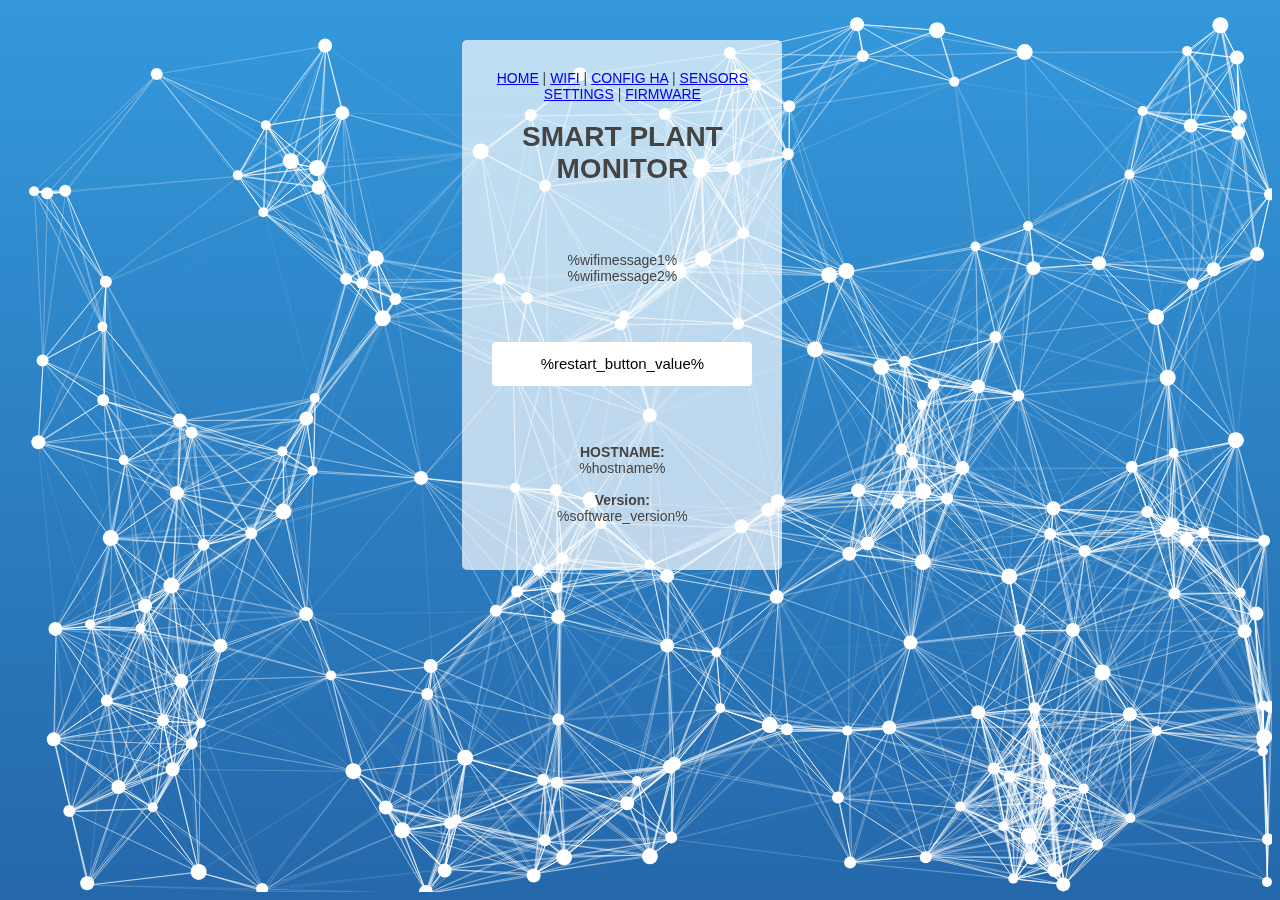
<file: firmware/data/index.html>
<html>
  <head>
    <title>SMART PLANT</title>
    <meta name="viewport" content="width=device-width, initial-scale=1">
    <link href="style.css" rel="stylesheet" type="text/css">
  </head>
  <body>
    <canvas id="canvas"></canvas>
    <div>
    <form action="/" method="POST">
      <a href="/">HOME</a> | <a href="wifi">WIFI</a> | <a href="/config">CONFIG HA</a> | <a href="/sensors">SENSORS</a>
      <br><a href="/settings">SETTINGS</a> | <a href="/firmware">FIRMWARE</a>
      <h1>SMART PLANT <br>MONITOR </h1>
      <br>
      <br>
      <br> %wifimessage1% <br> %wifimessage2% <br>
      <br>
      <br>
      <br>
      <input type="submit" value="%restart_button_value%">
      <br>
      <br>
      <br>
      <br>
      <b>HOSTNAME:</b>
      <br> %hostname% <br>
      <br>
      <b>Version:</b>
      <br>%software_version%<br>
      <br>
    </form>
    </div>
    <script type="text/javascript" src="script.js"></script>
  </body>
</html>
</file>
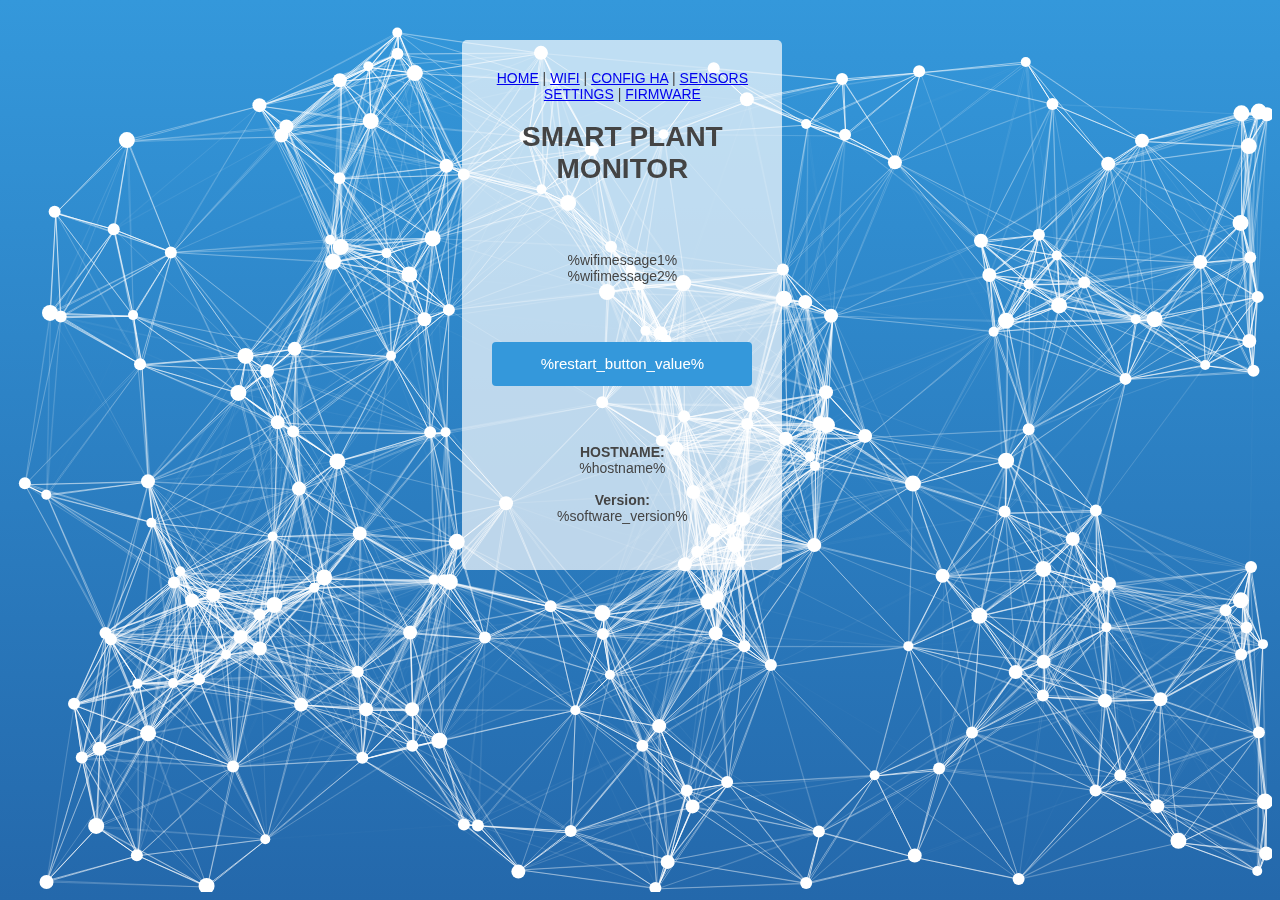
<file: arduino/code/1.3.3/data/index.html>
<html>
  <head>
    <title>SMART PLANT</title>
    <meta name="viewport" content="width=device-width, initial-scale=1">
    <link href="style.css" rel="stylesheet" type="text/css">
  </head>
  <body>
    <canvas id="canvas"></canvas>
    <div>
    <form action="/" method="POST">
      <a href="/">HOME</a> | <a href="wifi">WIFI</a> | <a href="/config">CONFIG HA</a> | <a href="/sensors">SENSORS</a>
      <br><a href="/settings">SETTINGS</a> | <a href="/firmware">FIRMWARE</a>
      <h1>SMART PLANT <br>MONITOR </h1>
      <br>
      <br>
      <br> %wifimessage1% <br> %wifimessage2% <br>
      <br>
      <br>
      <br>
      <input class="btn" type="submit" value="%restart_button_value%">
      <br>
      <br>
      <br>
      <br>
      <b>HOSTNAME:</b>
      <br> %hostname% <br>
      <br>
      <b>Version:</b>
      <br>%software_version%<br>
      <br>
    </form>
    </div>
    <script type="text/javascript" src="script.js"></script>
  </body>
</html>
</file>
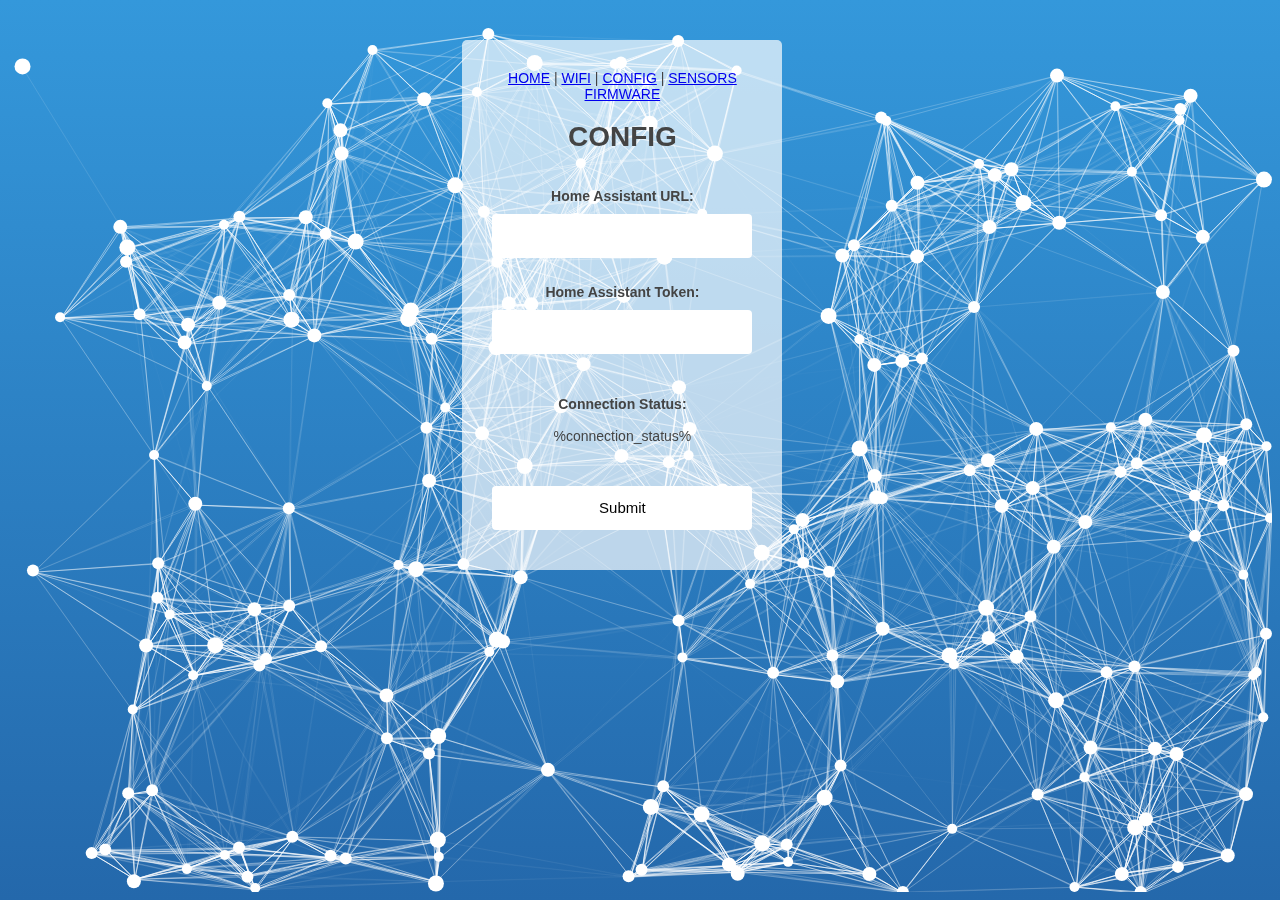
<file: firmware/data/config.html>
<html>
  <head>
    <link href="style.css" rel="stylesheet" type="text/css">
    <title>SMART PLANT CONFIG</title>
    <meta name="viewport" content="width=device-width, initial-scale=1">
  </head>
  <body>
  <canvas id="canvas"></canvas>
    <div>
    <form action="/config" method="POST">
      <a href="/">HOME</a> | <a href="/wifi">WIFI</a> | <a href="/config">CONFIG</a> | <a href="/sensors">SENSORS</a>
      <br><a href="/firmware">FIRMWARE</a>
      <h1>CONFIG</h1>
      <br>
      <b>
        <label for="url">Home Assistant URL:</label>
        <br>
      </b>
      <input type="text" name="url" required>
      <br>
      <br>
      <b>
        <label for="api">Home Assistant Token:</label>
        <br>
      </b>
      <input type="text" name="api" required>
      <br>
      
      <br><br><b><label for="url">Connection Status:</label></b>
      <br>
      <br>%connection_status%
      <br>
      <br><br>
      <input type="submit" value="Submit">
      <br>
    </form>
	</div>
    <script type="text/javascript" src="script.js"></script>
  </body>
</html>
</file>
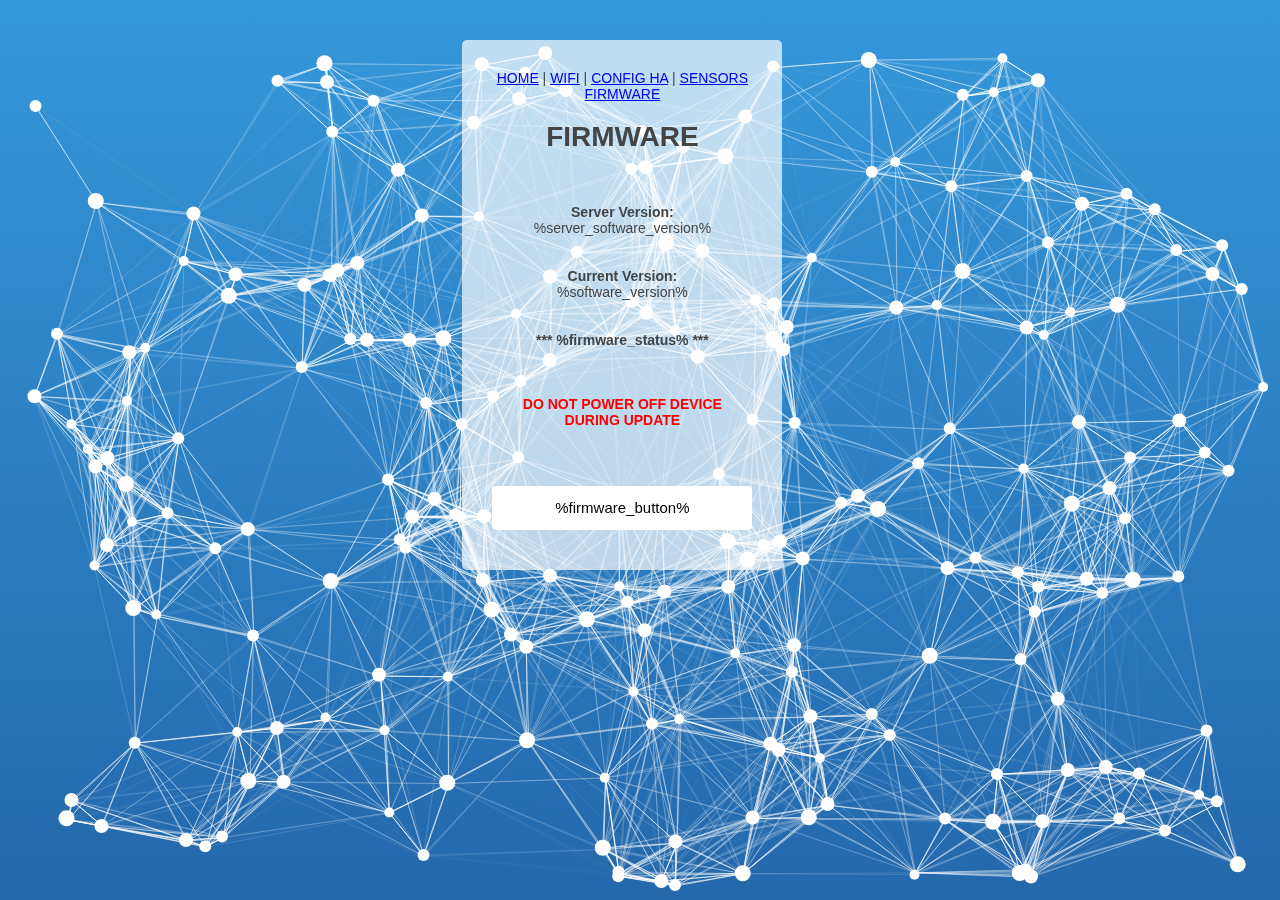
<file: firmware/data/firmware.html>
<html>
  <head>
    <title>SMART PLANT</title>
    <meta name="viewport" content="width=device-width, initial-scale=1">
    <link href="style.css" rel="stylesheet" type="text/css">
  </head>
  <body>
  <canvas id="canvas"></canvas>
    <div>
    <form action="/firmware" method="POST">
      <a href="/">HOME</a> | <a href="/wifi">WIFI</a> | <a href="/config">CONFIG HA</a> | <a href="/sensors">SENSORS</a>
      <br><a href="/firmware">FIRMWARE</a>
      <h1>FIRMWARE</h1>
      <br>
      <br><b>Server Version:</b>
      <br>%server_software_version%
      <br>
      <br>
      <br><b>Current Version:</b>
      <br>%software_version%
      <br> <br> <br> <b>*** %firmware_status% ***</b> <br> <br>
      <br>
      <br><b><font color = "red">DO NOT POWER OFF DEVICE
      <br>DURING UPDATE</font></b>
      <br>  
      <br><br><br><input type="submit" value="%firmware_button%">
      <br>
    </form>
	</div>
    <script type="text/javascript" src="script.js"></script>
  </body>
</html>
</file>
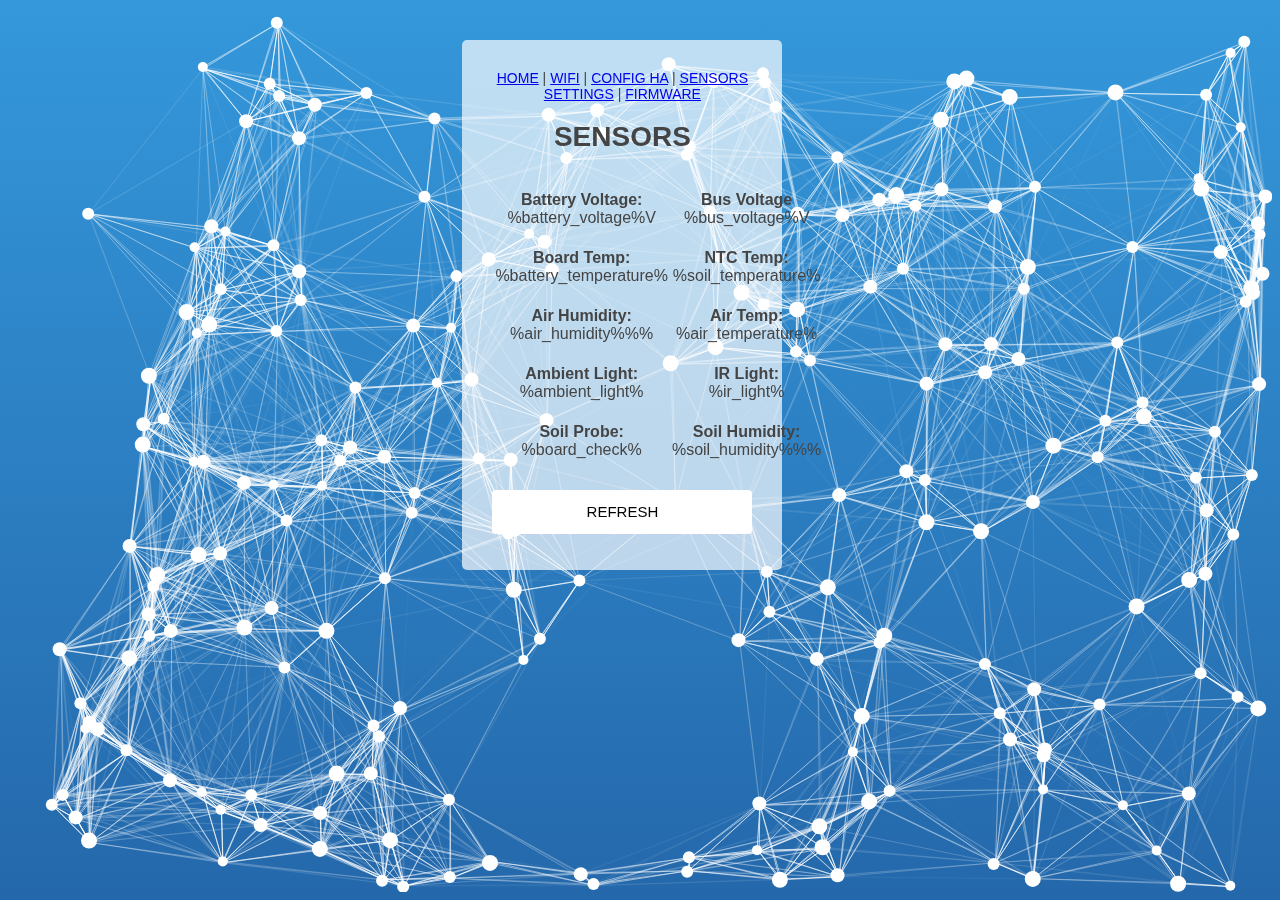
<file: firmware/data/sensors.html>
<html>
  <head>
    <link href="style.css" rel="stylesheet" type="text/css">
    <title>SMART PLANT SENSORS</title>
    <meta name="viewport" content="width=device-width, initial-scale=1">
  </head>
  <body>
  <canvas id="canvas"></canvas>
    <div>
    <form action="/sensors" method="POST">
      <a href="/">HOME</a> | <a href="/wifi">WIFI</a> | <a href="/config">CONFIG HA</a> | <a href="/sensors">SENSORS</a>
      <br><a href="/settings">SETTINGS</a> | <a href="/firmware">FIRMWARE</a>
      <h1>SENSORS</h1>
      <br>
        <table style="width: 100%%;">
        <tbody>
        <tr>
        <td style="text-align: center; width: 50%%;"><b>Battery Voltage:</b>
        <br>%battery_voltage%V <br>
        <br></td>
        <td style="text-align: center; width: 50%%;"><b>Bus Voltage</b>
        <br>%bus_voltage%V <br>
        <br></td>
        </tr>
        <tr>
        <td style="text-align: center; width: 50%%;"><b>Board Temp:</b>
        <br>%battery_temperature%<br>
        <br></td>
        <td style="text-align: center; width: 50%%;"><b>NTC Temp:</b>
        <br>%soil_temperature% <br>
        <br></td>
        </tr>
        <tr>
        <td style="text-align: center; width: 50%%;"><b>Air Humidity:</b>
        <br>%air_humidity%%%<br>
        <br></td>
        <td style="text-align: center; width: 50%%;"><b>Air Temp:</b>
        <br>%air_temperature%<br>
        <br></td>
        </tr>
        <tr>
        <td style="text-align: center; width: 50%%;"><b>Ambient Light:</b>
        <br>%ambient_light% <br>
        <br></td>
        <td style="text-align: center; width: 50%%;"><b>IR Light:</b>
        <br>%ir_light% <br>
        <br></td>
        </tr>
         <tr>
        <td style="text-align: center; width: 50%%;"><b>Soil Probe:</b>
        <br>%board_check% <br>
        <br></td>
        <td style="text-align: center; width: 50%%;"><b>Soil Humidity:</b>
        <br>%soil_humidity%%% <br>
        <br></td>
        </tr>
        </tbody>
        </table>
        <input type="submit" value="REFRESH">
        <br>
    </form>
	</div>
    <script type="text/javascript" src="script.js"></script>
  </body>
</html>
</file>
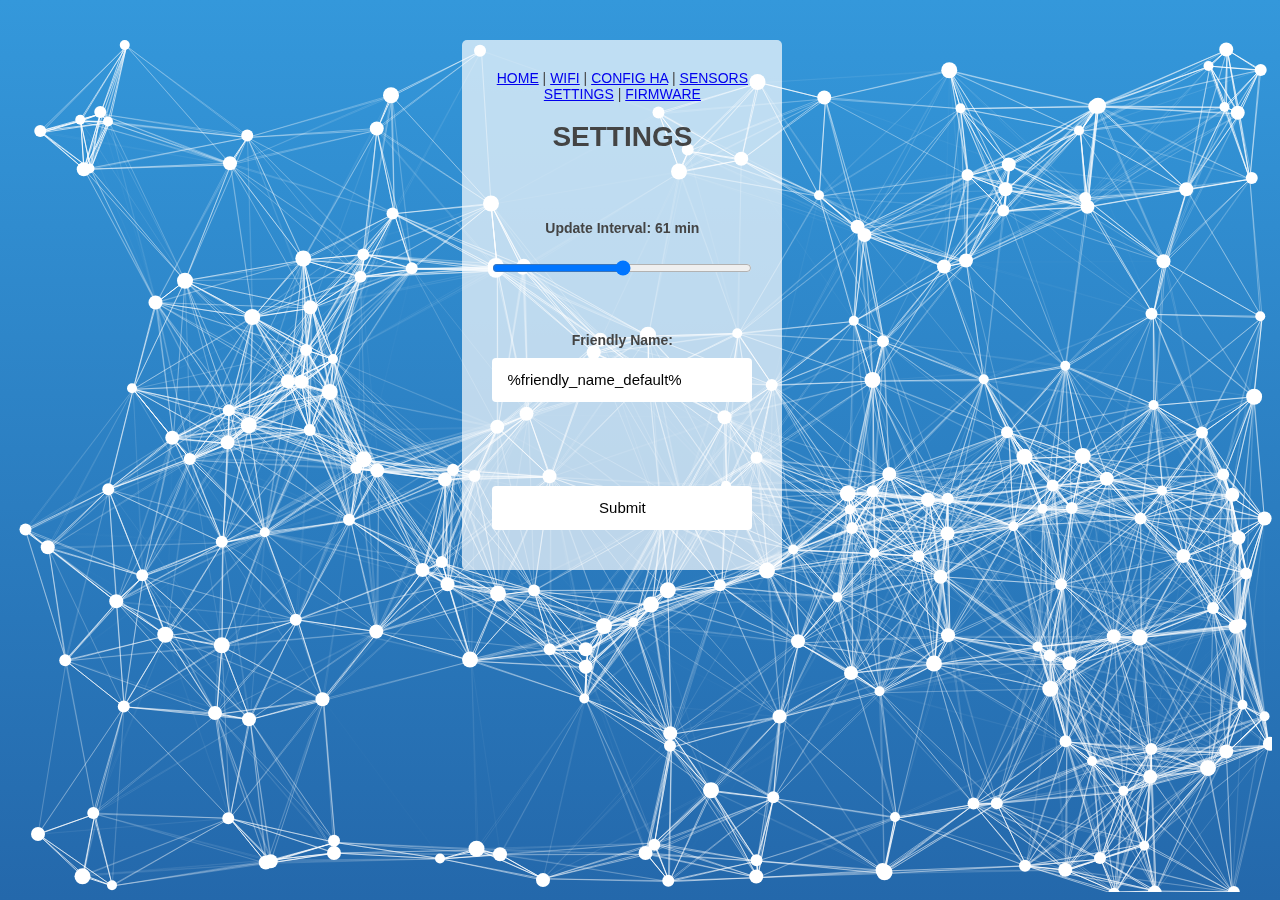
<file: firmware/data/settings.html>
<html>
  <head>
    <link href="style.css" rel="stylesheet" type="text/css">
    <title>SMART PLANT SETTINGS</title>
    <meta name="viewport" content="width=device-width, initial-scale=1">
  </head>
  <body>
  <canvas id="canvas"></canvas>
    <div>
    <form action="/settings" method="POST">
      <a href="/">HOME</a> | <a href="/wifi">WIFI</a> | <a href="/config">CONFIG HA</a> | <a href="/sensors">SENSORS</a>
      <br><a href="/settings">SETTINGS</a> | <a href="/firmware">FIRMWARE</a>
      <h1>SETTINGS</h1>
      <br>
	  <br>
	  <br>
      <b>
        <label for="url">Update Interval: <span id="value"></span> min</label>
        <br>
      </b>

      <input type="range" min="1" max="120" value="%update_interval_default%" class="slider" id="update_interval" name="update_interval" required>
      <br>
      <br>
	  <br>
      <b>
        <label for="friendly_name">Friendly Name:</label>
        <br>
      </b>
      <input type="text" name="friendly_name" value="%friendly_name_default%" required>
      <br>
      <br>
      <br>
      <br><br>
      <input type="submit" value="Submit">
      <br>
    </form>
	</div>
    <script type="text/javascript" src="script.js"></script>
	<script>
	var slider = document.getElementById("update_interval");
	var output = document.getElementById("value");
	output.innerHTML = slider.value;

	slider.oninput = function() {
	  output.innerHTML = this.value;
	}
	</script>
  </body>
</html>
</file>
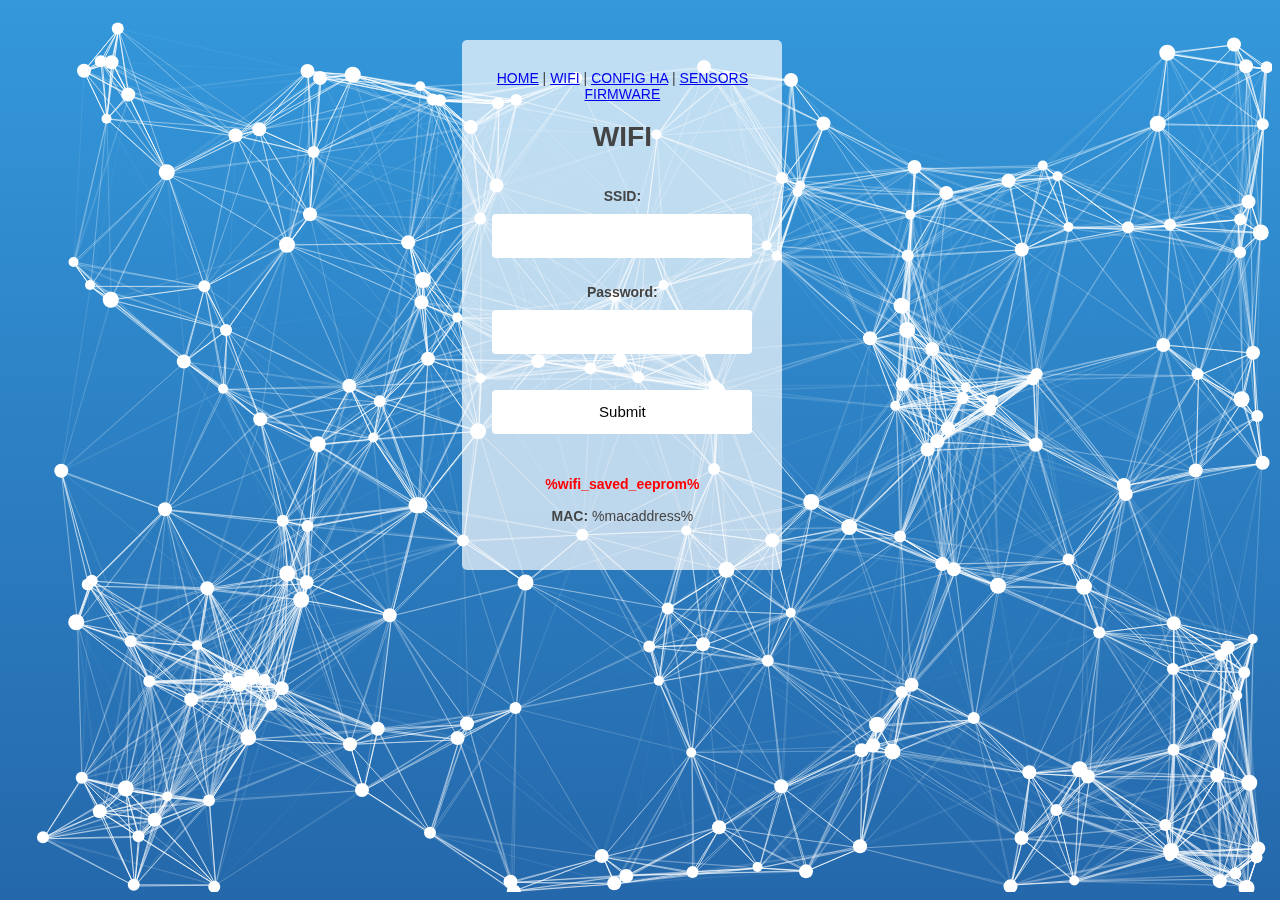
<file: firmware/data/wifi.html>
<html>
  <head>
    <link href="style.css" rel="stylesheet" type="text/css">
    <title>SMART PLANT WIFI</title>
    <meta name="viewport" content="width=device-width, initial-scale=1">
  </head>
  <body>
  <canvas id="canvas"></canvas>
    <div>
    <form action="/wifi" method="POST">
      <a href="/">HOME</a> | <a href="/wifi">WIFI</a> | <a href="/config">CONFIG HA</a> | <a href="/sensors">SENSORS</a>
      <br><a href="/firmware">FIRMWARE</a>
      <h1>WIFI</h1>
      <br>
      <b>
        <label for="SSID">SSID:</label>
        <br>
      </b>
      <input type="text" name="input_ssid" required>
      <br>
      <br>
      <b>
        <label for="PASSWORD">Password:</label>
        <br>
      </b>
      <input type="password" name="input_password" required>
      <br>
      <br>
      <input type="submit" value="Submit">
      <br><br><br>
      <b><font color = "red">%wifi_saved_eeprom%</font></b>
      <br><br>
      <b>MAC:</b> %macaddress% <br>
      <br><br>
    </form>
	</div>
    <script type="text/javascript" src="script.js"></script>
  </body>
</html>
</file>
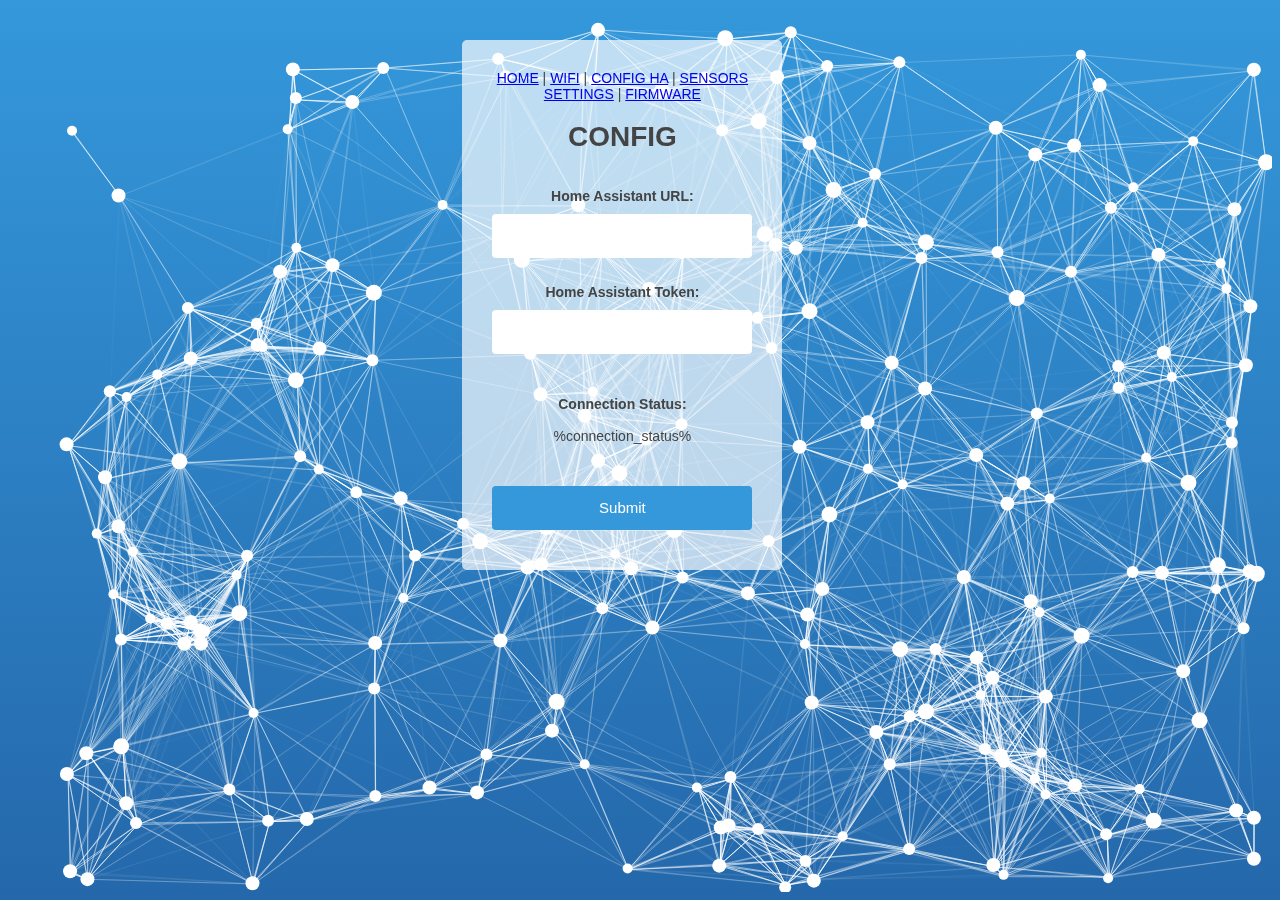
<file: arduino/code/1.3.3/data/config.html>
<html>
  <head>
    <link href="style.css" rel="stylesheet" type="text/css">
    <title>SMART PLANT CONFIG</title>
    <meta name="viewport" content="width=device-width, initial-scale=1">
  </head>
  <body>
  <canvas id="canvas"></canvas>
    <div>
    <form action="/config" method="POST">
      <a href="/">HOME</a> | <a href="/wifi">WIFI</a> | <a href="/config">CONFIG HA</a> | <a href="/sensors">SENSORS</a>
      <br><a href="/settings">SETTINGS</a> | <a href="/firmware">FIRMWARE</a>
      <h1>CONFIG</h1>
      <br>
      <b>
        <label for="url">Home Assistant URL:</label>
        <br>
      </b>
      <input type="text" name="url" required>
      <br>
      <br>
      <b>
        <label for="api">Home Assistant Token:</label>
        <br>
      </b>
      <input type="text" name="api" required>
      <br>
      
      <br><br><b><label for="url">Connection Status:</label></b>
      <br>
      <br>%connection_status%
      <br>
      <br><br>
      <input class="btn" type="submit" value="Submit">
      <br>
    </form>
	</div>
    <script type="text/javascript" src="script.js"></script>
  </body>
</html>
</file>
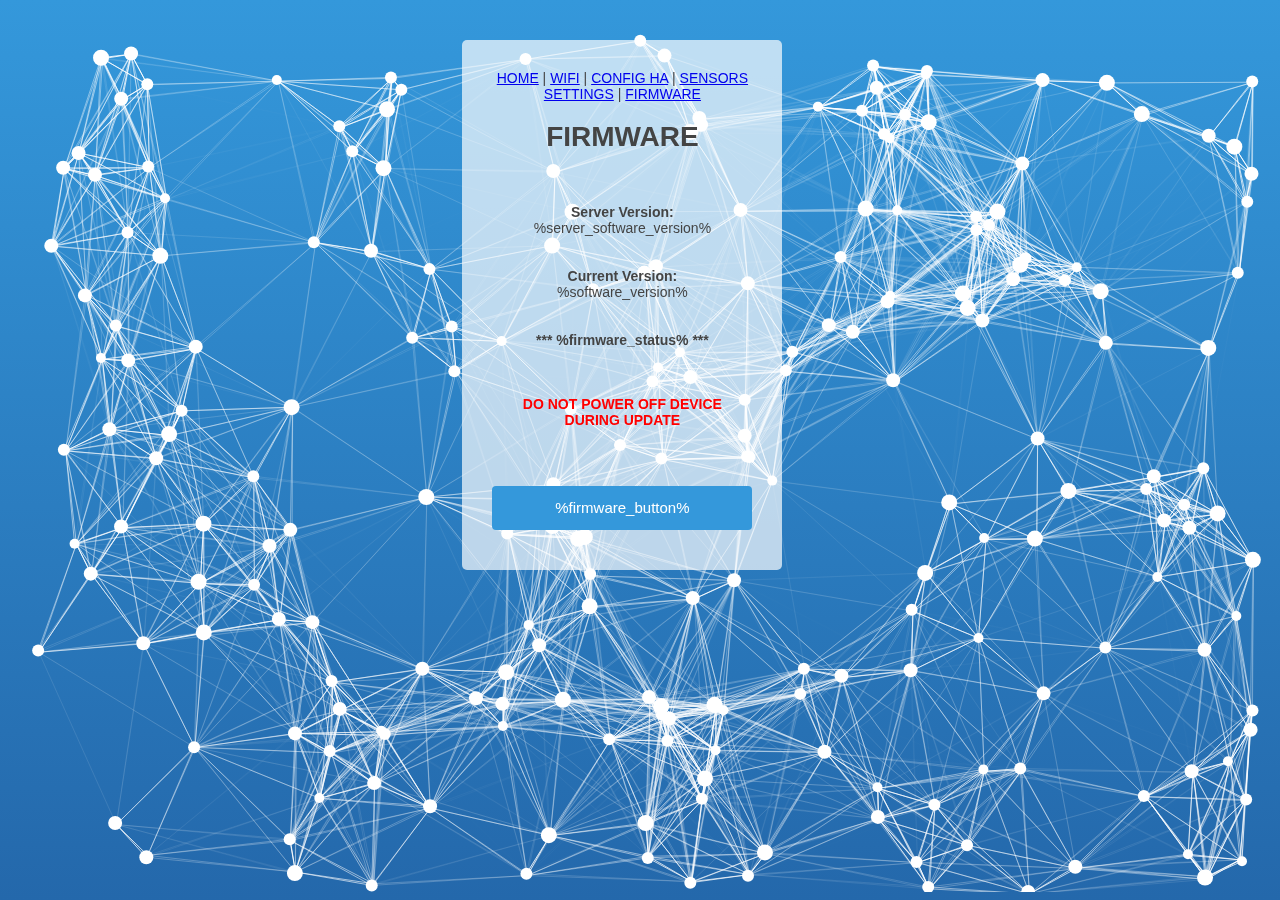
<file: arduino/code/1.3.3/data/firmware.html>
<html>
  <head>
    <title>SMART PLANT</title>
    <meta name="viewport" content="width=device-width, initial-scale=1">
    <link href="style.css" rel="stylesheet" type="text/css">
  </head>
  <body>
  <canvas id="canvas"></canvas>
    <div>
    <form action="/firmware" method="POST">
      <a href="/">HOME</a> | <a href="/wifi">WIFI</a> | <a href="/config">CONFIG HA</a> | <a href="/sensors">SENSORS</a>
      <br><a href="/settings">SETTINGS</a> | <a href="/firmware">FIRMWARE</a>
      <h1>FIRMWARE</h1>
      <br>
      <br><b>Server Version:</b>
      <br>%server_software_version%
      <br>
      <br>
      <br><b>Current Version:</b>
      <br>%software_version%
      <br> <br> <br> <b>*** %firmware_status% ***</b> <br> <br>
      <br>
      <br><b><font color = "red">DO NOT POWER OFF DEVICE
      <br>DURING UPDATE</font></b>
      <br>  
      <br><br><br><input class="btn" type="submit" value="%firmware_button%">
      <br>
    </form>
	</div>
    <script type="text/javascript" src="script.js"></script>
  </body>
</html>
</file>
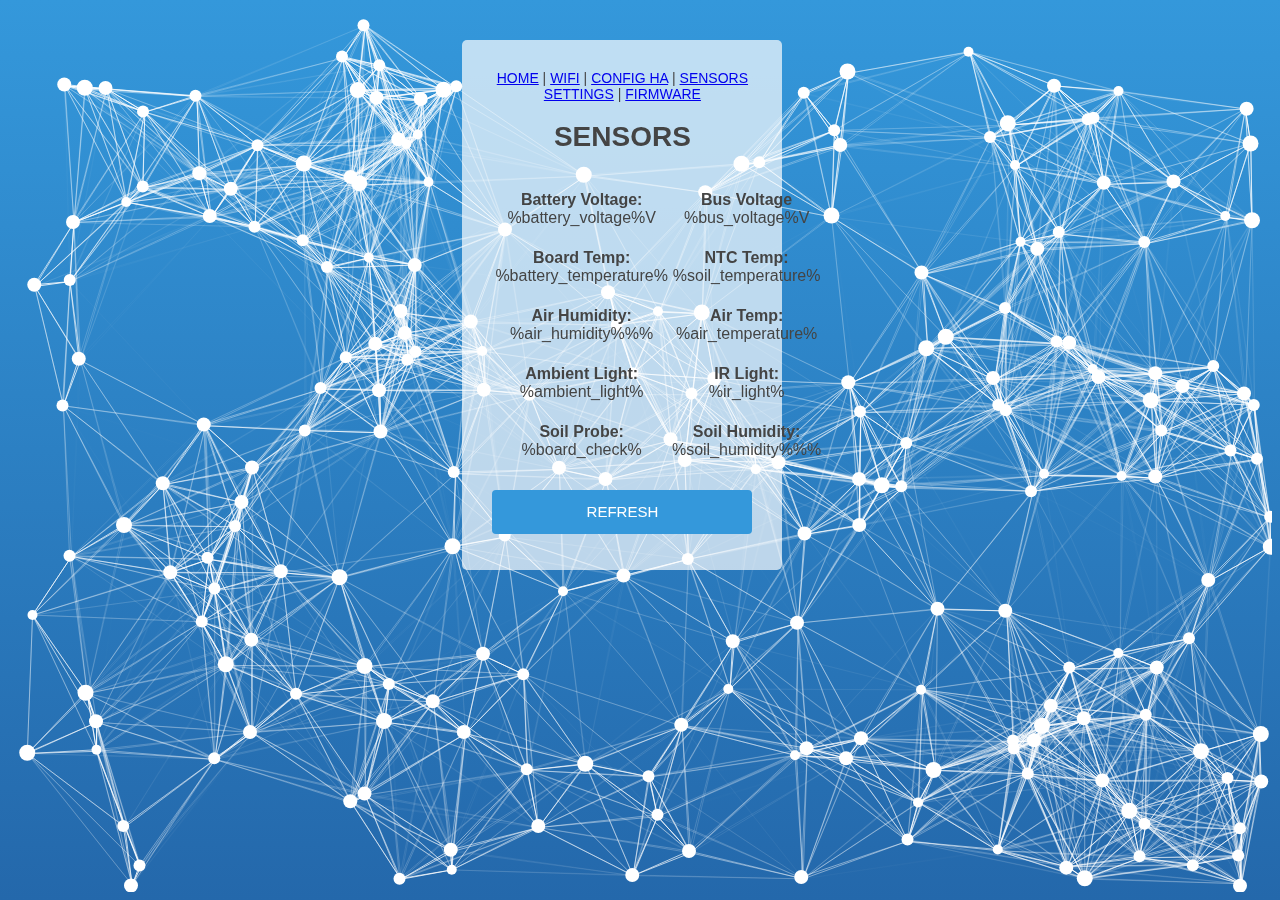
<file: arduino/code/1.3.3/data/sensors.html>
<html>
  <head>
    <link href="style.css" rel="stylesheet" type="text/css">
    <title>SMART PLANT SENSORS</title>
    <meta name="viewport" content="width=device-width, initial-scale=1">
  </head>
  <body>
  <canvas id="canvas"></canvas>
    <div>
    <form action="/sensors" method="POST">
      <a href="/">HOME</a> | <a href="/wifi">WIFI</a> | <a href="/config">CONFIG HA</a> | <a href="/sensors">SENSORS</a>
      <br><a href="/settings">SETTINGS</a> | <a href="/firmware">FIRMWARE</a>
      <h1>SENSORS</h1>
      <br>
        <table style="width: 100%%;">
        <tbody>
        <tr>
        <td style="text-align: center; width: 50%%;"><b>Battery Voltage:</b>
        <br>%battery_voltage%V <br>
        <br></td>
        <td style="text-align: center; width: 50%%;"><b>Bus Voltage</b>
        <br>%bus_voltage%V <br>
        <br></td>
        </tr>
        <tr>
        <td style="text-align: center; width: 50%%;"><b>Board Temp:</b>
        <br>%battery_temperature%<br>
        <br></td>
        <td style="text-align: center; width: 50%%;"><b>NTC Temp:</b>
        <br>%soil_temperature% <br>
        <br></td>
        </tr>
        <tr>
        <td style="text-align: center; width: 50%%;"><b>Air Humidity:</b>
        <br>%air_humidity%%%<br>
        <br></td>
        <td style="text-align: center; width: 50%%;"><b>Air Temp:</b>
        <br>%air_temperature%<br>
        <br></td>
        </tr>
        <tr>
        <td style="text-align: center; width: 50%%;"><b>Ambient Light:</b>
        <br>%ambient_light% <br>
        <br></td>
        <td style="text-align: center; width: 50%%;"><b>IR Light:</b>
        <br>%ir_light% <br>
        <br></td>
        </tr>
         <tr>
        <td style="text-align: center; width: 50%%;"><b>Soil Probe:</b>
        <br>%board_check% <br>
        <br></td>
        <td style="text-align: center; width: 50%%;"><b>Soil Humidity:</b>
        <br>%soil_humidity%%% <br>
        <br></td>
        </tr>
        </tbody>
        </table>
        <input class="btn" type="submit" value="REFRESH">
        <br>
    </form>
	</div>
    <script type="text/javascript" src="script.js"></script>
  </body>
</html>
</file>
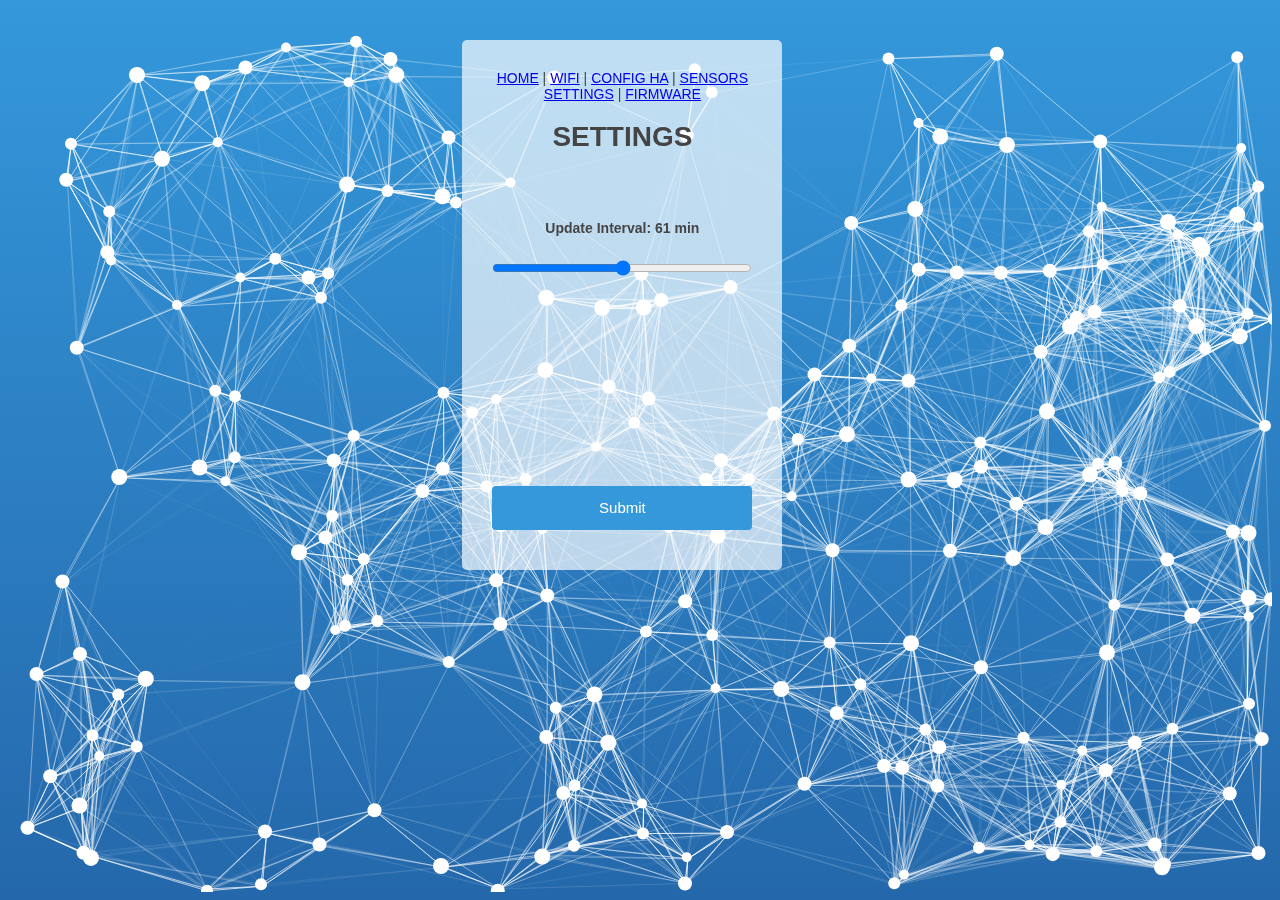
<file: arduino/code/1.3.3/data/settings.html>
<html>
  <head>
    <link href="style.css" rel="stylesheet" type="text/css">
    <title>SMART PLANT SETTINGS</title>
    <meta name="viewport" content="width=device-width, initial-scale=1">
  </head>
  <body>
  <canvas id="canvas"></canvas>
    <div>
    <form action="/settings" method="POST">
      <a href="/">HOME</a> | <a href="/wifi">WIFI</a> | <a href="/config">CONFIG HA</a> | <a href="/sensors">SENSORS</a>
      <br><a href="/settings">SETTINGS</a> | <a href="/firmware">FIRMWARE</a>
      <h1>SETTINGS</h1>
      <br>
	  <br>
	  <br>
      <b>
        <label for="url">Update Interval: <span id="value"></span> min</label>
        <br>
      </b>

      <input type="range" min="1" max="120" value="%update_interval_default%" class="slider" id="update_interval" name="update_interval" required>
      <br>
      <br>
	  <br>
      <br>
      
      <br>
      
      <br><br>
      <br>
      <br>
      <br>
      <br><br>
      <input class="btn" type="submit" value="Submit">
      <br>
    </form>
	</div>
    <script type="text/javascript" src="script.js"></script>
	<script>
	var slider = document.getElementById("update_interval");
	var output = document.getElementById("value");
	output.innerHTML = slider.value;

	slider.oninput = function() {
	  output.innerHTML = this.value;
	}
	</script>
  </body>
</html>
</file>
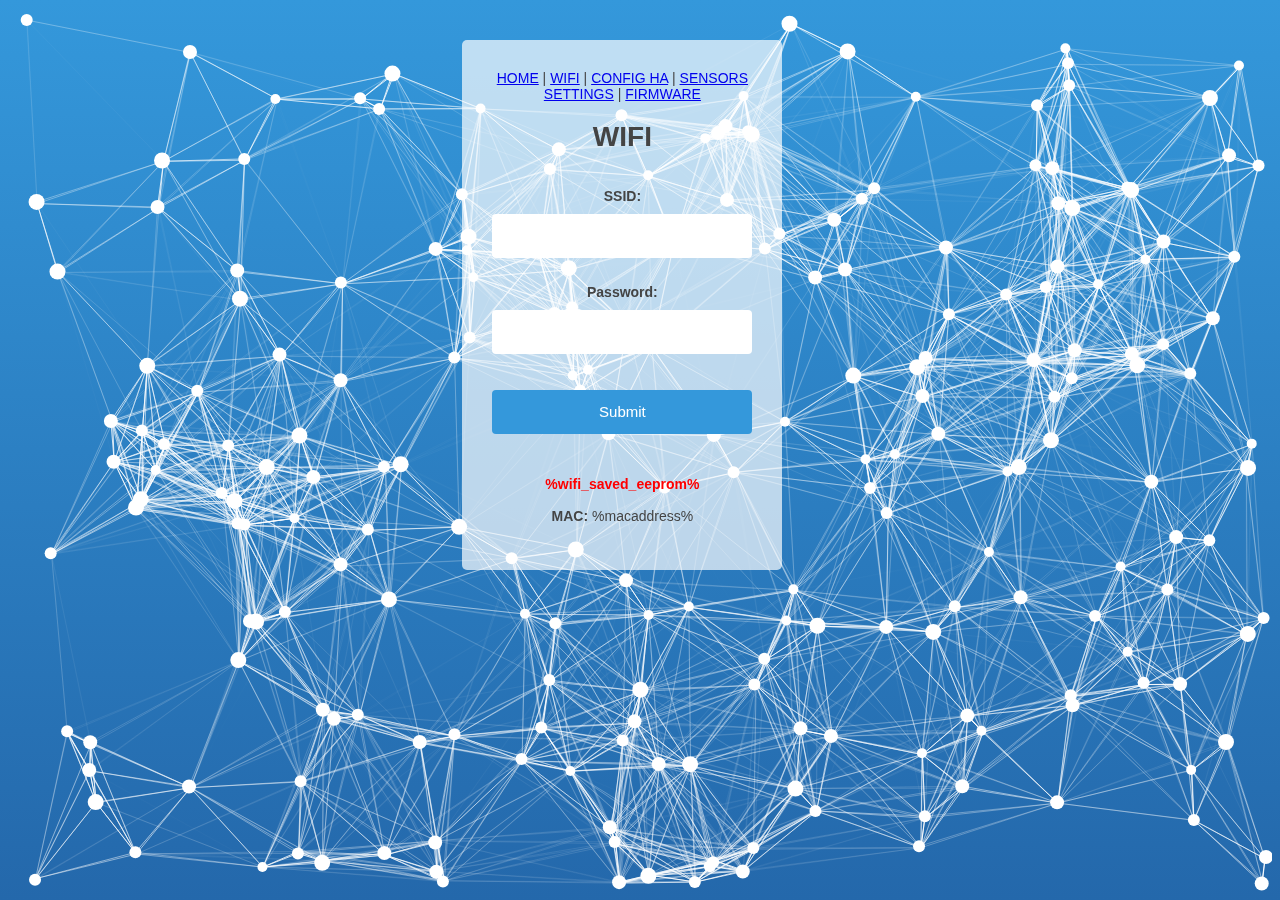
<file: arduino/code/1.3.3/data/wifi.html>
<html>
  <head>
    <link href="style.css" rel="stylesheet" type="text/css">
    <title>SMART PLANT WIFI</title>
    <meta name="viewport" content="width=device-width, initial-scale=1">
  </head>
  <body>
  <canvas id="canvas"></canvas>
    <div>
    <form action="/wifi" method="POST">
      <a href="/">HOME</a> | <a href="/wifi">WIFI</a> | <a href="/config">CONFIG HA</a> | <a href="/sensors">SENSORS</a>
      <br><a href="/settings">SETTINGS</a> | <a href="/firmware">FIRMWARE</a>
      <h1>WIFI</h1>
      <br>
      <b>
        <label for="SSID">SSID:</label>
        <br>
      </b>
      <input type="text" name="input_ssid" required>
      <br>
      <br>
      <b>
        <label for="PASSWORD">Password:</label>
        <br>
      </b>
      <input type="password" name="input_password" required>
      <br>
      <br>
      <input class="btn" type="submit" value="Submit">
      <br><br><br>
      <b><font color = "red">%wifi_saved_eeprom%</font></b>
      <br><br>
      <b>MAC:</b> %macaddress% <br>
      <br><br>
    </form>
	</div>
    <script type="text/javascript" src="script.js"></script>
  </body>
</html>
</file>
<file: firmware/data/style.css>
<style>
      html,
      body {
        display: flex;
        align-items: stretch;
        align-content: stretch;
        width: 100%;
        height: 100%;
        margin: 0;
        padding: 0;
        background-image: linear-gradient(180deg, #3498db, #2468ab);
      }

      #canvas {
        display: block;
        width: 100%;
        height: 100%;
        margin: 0 auto;
        z-index: 0;
      }

      div {
        position: absolute;
        z-index: 1;
        width: 96%;
        height: 100%;
        top: 0px;
		align: center;
      }

      #file-input,
      html {
        height: 100%;
      }

      input {
        width: 100%;
        height: 44px;
        border-radius: 4px;
        margin: 10px auto;
        font-size: 15px
      }

      input {
        background: #ffffff;
        border: 0;
        padding: 10px 15px
      }

      body {
        background-image: linear-gradient(180deg, #3498db, #2468ab);
        font-family: sans-serif;
        font-size: 14px;
        color: #444
      }

      #file-input {
        padding: 0;
        border: 1px solid #ddd;
        line-height: 44px;
        text-align: left;
        display: block;
        cursor: pointer
      }

      #bar,
      #prgbar {
        background-color: #f1f1f1;
        border-radius: 10px
      }

      #bar {
        background-color: #3498db;
        width: 0%;
        height: 10px
      }

      form {
        background: rgba(255, 255, 255, 0.69);
        width: 260px;
        height: 470px;
        margin: 40px auto;
        padding: 30px;
        border-radius: 5px;
        text-align: center;
      }

      .btn {
        background: #3498db;
        color: #fff;
        cursor: pointer
      }
</style>
</file>
<file: arduino/code/1.3.3/data/style.css>
<style>
      html,
      body {
        display: flex;
        align-items: stretch;
        align-content: stretch;
        width: 100%;
        height: 100%;
        margin: 0;
        padding: 0;
        background-image: linear-gradient(180deg, #3498db, #2468ab);
      }

      #canvas {
        display: block;
        width: 100%;
        height: 100%;
        margin: 0 auto;
        z-index: 0;
      }

      div {
        position: absolute;
        z-index: 1;
        width: 96%;
        height: 100%;
        top: 0px;
		align: center;
      }

      #file-input,
      html {
        height: 100%;
      }

      input {
        width: 100%;
        height: 44px;
        border-radius: 4px;
        margin: 10px auto;
        font-size: 15px
      }

      input {
        background: #ffffff;
        border: 0;
        padding: 10px 15px
      }

      body {
        background-image: linear-gradient(180deg, #3498db, #2468ab);
        font-family: sans-serif;
        font-size: 14px;
        color: #444
      }

      #file-input {
        padding: 0;
        border: 1px solid #ddd;
        line-height: 44px;
        text-align: left;
        display: block;
        cursor: pointer
      }

      #bar,
      #prgbar {
        background-color: #f1f1f1;
        border-radius: 10px
      }

      #bar {
        background-color: #3498db;
        width: 0%;
        height: 10px
      }

      form {
        background: rgba(255, 255, 255, 0.69);
        width: 260px;
        height: 470px;
        margin: 40px auto;
        padding: 30px;
        border-radius: 5px;
        text-align: center;
      }

      .btn {
        background: #3498db;
        color: #fff;
        cursor: pointer
      }
</style>
</file>
